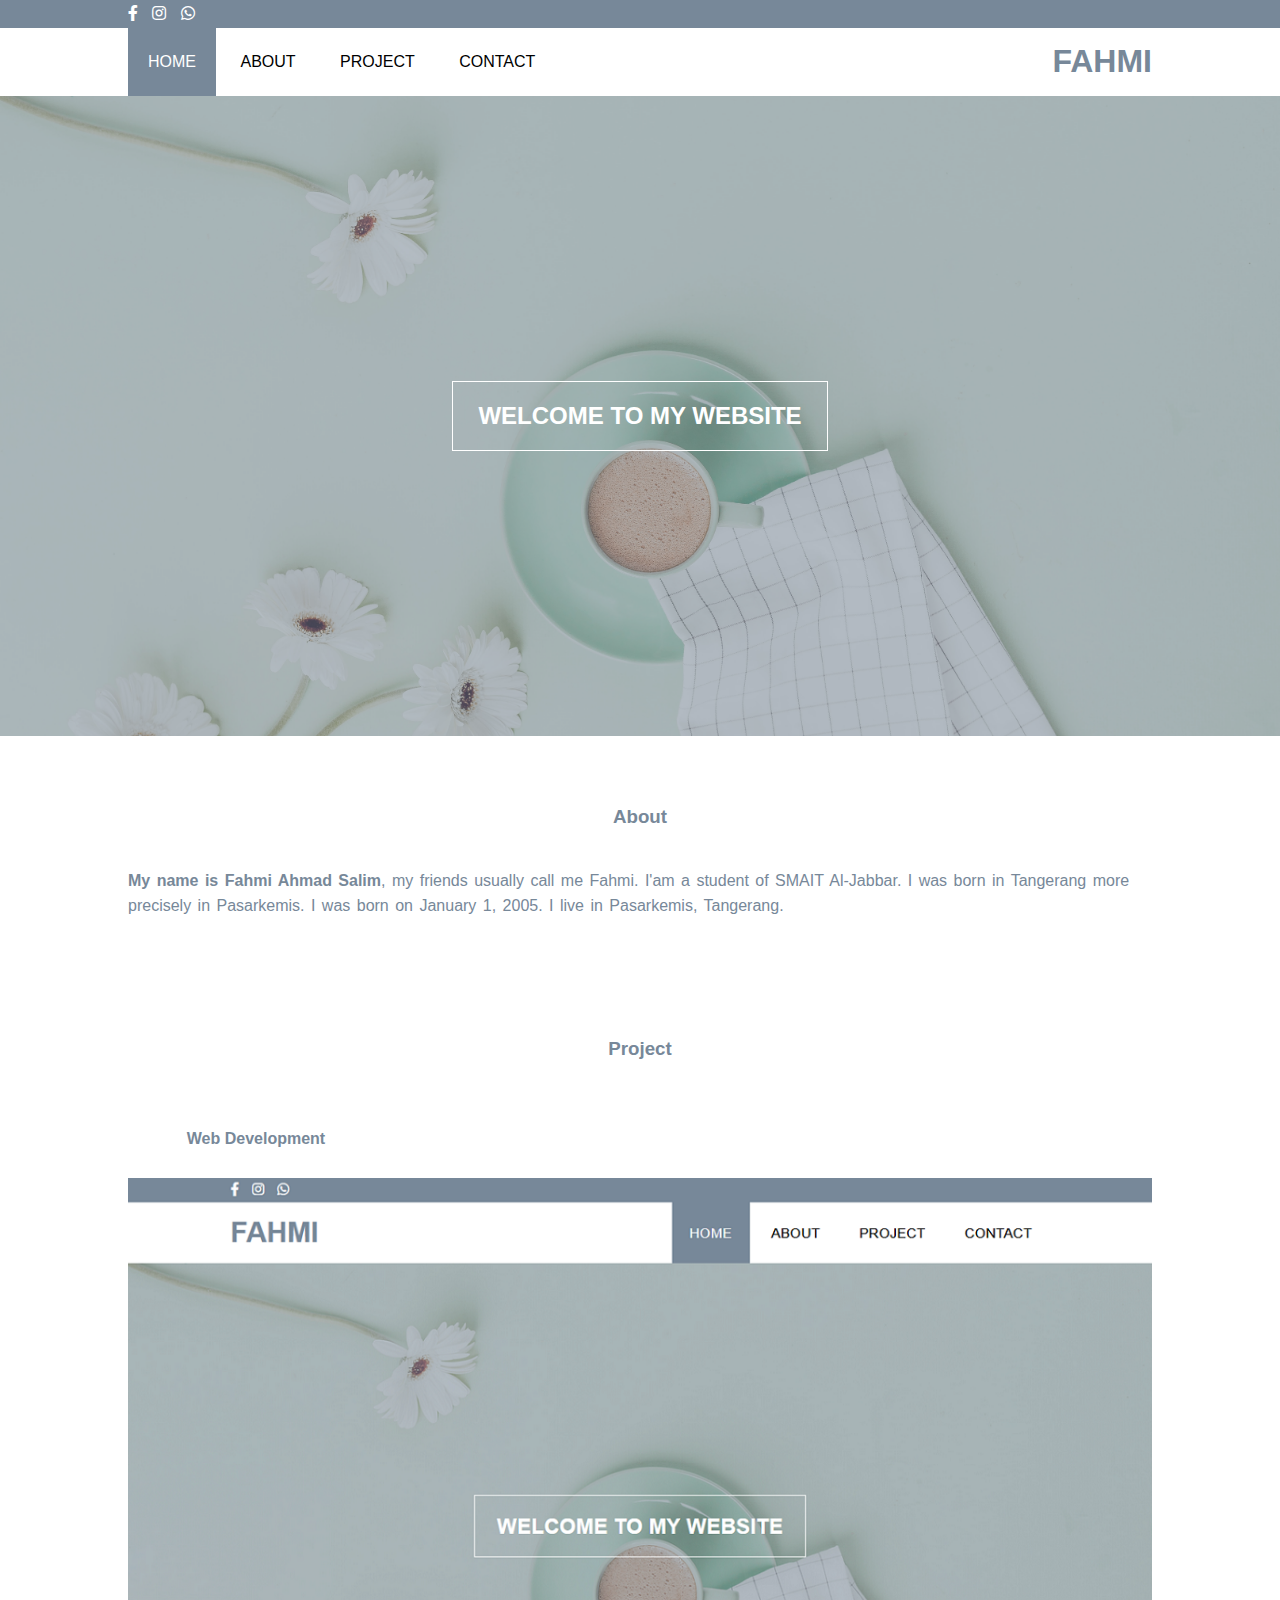
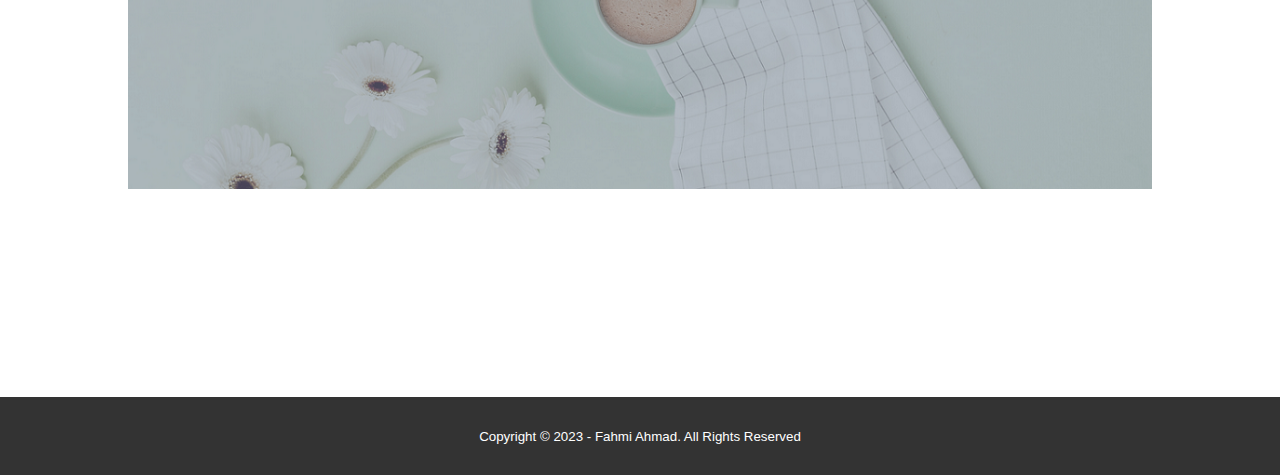
<file: index.html>
<!DOCTYPE html>
<html lang="en">
<head>
    <meta charset="UTF-8">
    <meta http-equiv="X-UA-Compatible" content="IE=edge">
    <meta name="viewport" content="width=device-width, initial-scale=1.0">
    <link rel="stylesheet" type="text/css" href="style.css">
    <link rel="stylesheet" type="text/css" href="animation.css">
    <link rel="stylesheet" href="https://cdnjs.cloudflare.com/ajax/libs/font-awesome/5.15.3/css/all.min.css">
    <script src="https://code.jquery.com/jquery-3.6.0.min.js" integrity="sha256-/xUj+3OJU5yExlq6GSYGSHk7tPXikynS7ogEvDej/m4=" crossorigin="anonymous"></script>
    <title>Fahmi Ahmad</title>
</head>
<body>
    <!-- loader -->
    <div class="bg-loader">
        <div class="loader"></div>
    </div>
    <!-- header -->
    <div class="medsos">
        <div class="container">
            <ul>
                <li><a href="https://facebook.com/fahmi.ahmad.3194524?ref=bookmarks"><i class="fab fa-facebook-f"></i></a></li>
                <li><a href="https://instagram.com/ahmd.fhmi_?utm_medium=copy_link"><i class="fab fa-instagram"></i></a></li>
                <li><a href="https://wa.me/6281386193223?text=Assalamu%27alaikum"><i class="fab fa-whatsapp"></i></a></li>
            </ul>
        </div>
    </div>
    <header>
        <div class="container">
            <h1><a href="index.html">FAHMI</a></h1>
            <ul>
                <li class="active"><a href="index.html">HOME</a></li>
                <li><a href="about.html">ABOUT</a></li>
                <li><a href="project.html">PROJECT</a></li>
                <li><a href="contact.html">CONTACT</a></li>
            </ul>
        </div>
    </header>
    <!-- banner -->
    <section class="banner">
        <h2>WELCOME TO MY WEBSITE</h2>
    </section>
    <!-- about -->
    <section class="about">
        <div class="container">
            <h3>About</h1>
            <p> <strong>My name is Fahmi Ahmad Salim</strong>, my friends usually call me Fahmi. I'am a student of SMAIT Al-Jabbar. I was born in Tangerang 
                more precisely in Pasarkemis. I was born on January 1, 2005. I live in Pasarkemis, Tangerang.
            </p>
        </div>
    </section>
    
    <!-- project -->
    <section class="project">
        <div class="container">
            <h3>Project</h3>
            <div class="box">
                <div class="col-4">
                    <h4>Web Development</h4>
                </div>
                <img src="web.png" width="100%">
            </div>
        </div>
    </section>
    
    <!-- footer -->
    <footer>
        <div class="container">
            <small>Copyright &#169; 2023 - Fahmi Ahmad. All Rights Reserved</small>
        </div>
    </footer>

    <script type="text/javascript">
		$(document).ready(function(){
			$(".bg-loader").hide();
		})
	</script>
</body>
</html>
</file>
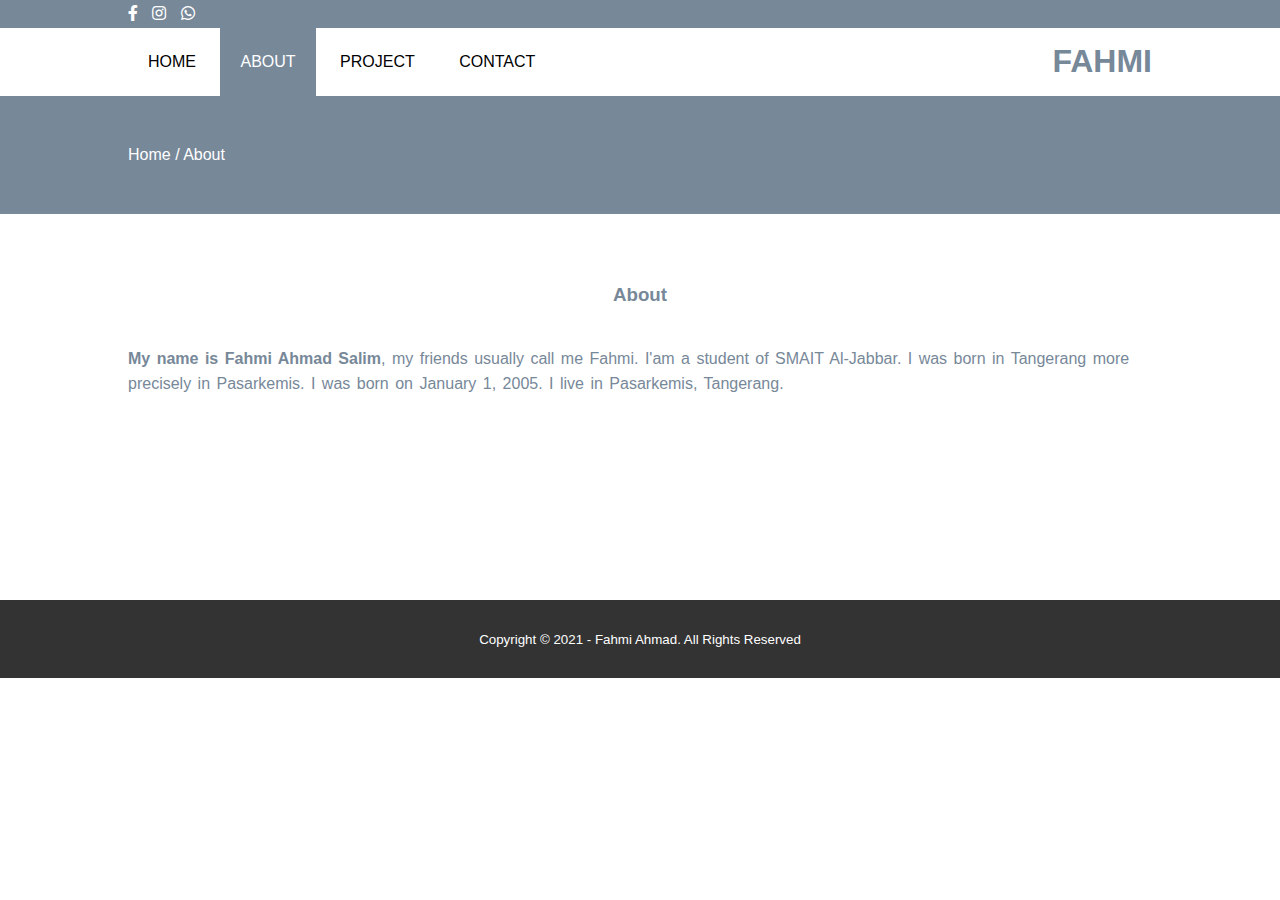
<file: about.html>
<!DOCTYPE html>
<html lang="en">
<head>
    <meta charset="UTF-8">
    <meta http-equiv="X-UA-Compatible" content="IE=edge">
    <meta name="viewport" content="width=device-width, initial-scale=1.0">
    <link rel="stylesheet" type="text/css" href="style.css">
    <link rel="stylesheet" type="text/css" href="animation.css">
    <link rel="stylesheet" href="https://cdnjs.cloudflare.com/ajax/libs/font-awesome/5.15.3/css/all.min.css">
    <script src="https://code.jquery.com/jquery-3.6.0.min.js" integrity="sha256-/xUj+3OJU5yExlq6GSYGSHk7tPXikynS7ogEvDej/m4=" crossorigin="anonymous"></script>
    <title>Fahmi Ahmad</title>
</head>
<body>
    <!-- loader -->
    <div class="bg-loader">
        <div class="loader"></div>
    </div>
    <!-- header -->
    <div class="medsos">
        <div class="container">
            <ul>
                <li><a href="https://facebook.com/fahmi.ahmad.3194524?ref=bookmarks"><i class="fab fa-facebook-f"></i></a></li>
                <li><a href="https://instagram.com/ahmd.fhmi_?utm_medium=copy_link"><i class="fab fa-instagram"></i></a></li>
                <li><a href="https://wa.me/6281386193223?text=Assalamu%27alaikum"><i class="fab fa-whatsapp"></i></a></li>
            </ul>
        </div>
    </div>
    <header>
        <div class="container">
            <h1><a href="index.html">FAHMI</a></h1>
            <ul>
                <li><a href="index.html">HOME</a></li>
                <li class="active"><a href="about.html">ABOUT</a></li>
                <li><a href="project.html">PROJECT</a></li>
                <li><a href="contact.html">CONTACT</a></li>
            </ul>
        </div>
    </header>
    <!-- label -->
    <section class="label">
        <div class="container">
            <p>Home / About</p>
        </div>
    </section>
   
    <!-- about -->
    <section class="about">
        <div class="container">
            <h3>About</h1>
            <p><strong>My name is Fahmi Ahmad Salim</strong>, my friends usually call me Fahmi. I'am a student of SMAIT Al-Jabbar. I was born in Tangerang 
                more precisely in Pasarkemis. I was born on January 1, 2005. I live in Pasarkemis, Tangerang.
            </p>
        </div>
    </section>
    
    <!-- footer -->
    <footer>
        <div class="container">
            <small>Copyright &#169; 2021 - Fahmi Ahmad. All Rights Reserved</small>
        </div>
    </footer>

    <script type="text/javascript">
		$(document).ready(function(){
			$(".bg-loader").hide();
		})
	</script>
</body>
</html>
</file>
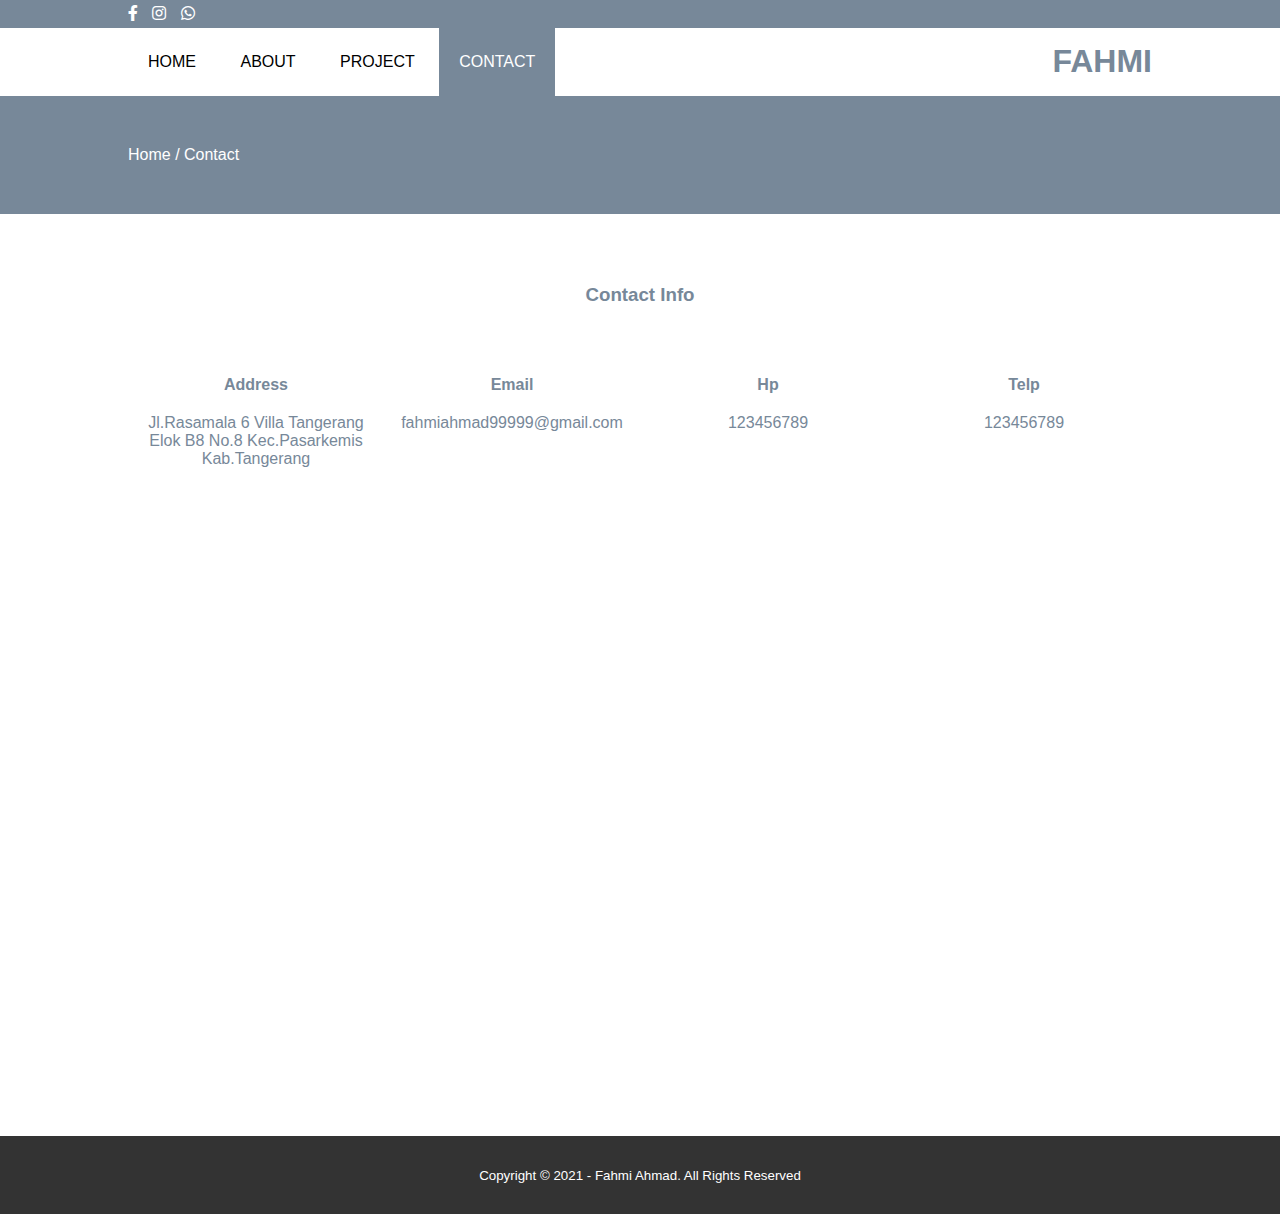
<file: contact.html>
<!DOCTYPE html>
<html lang="en">
<head>
    <meta charset="UTF-8">
    <meta http-equiv="X-UA-Compatible" content="IE=edge">
    <meta name="viewport" content="width=device-width, initial-scale=1.0">
    <link rel="stylesheet" type="text/css" href="style.css">
    <link rel="stylesheet" type="text/css" href="animation.css">
    <link rel="stylesheet" href="https://cdnjs.cloudflare.com/ajax/libs/font-awesome/5.15.3/css/all.min.css">
    <script src="https://code.jquery.com/jquery-3.6.0.min.js" integrity="sha256-/xUj+3OJU5yExlq6GSYGSHk7tPXikynS7ogEvDej/m4=" crossorigin="anonymous"></script>
    <title>Fahmi Ahmad</title>
</head>
<body>
    <!-- loader -->
    <div class="bg-loader">
        <div class="loader"></div>
    </div>
    <!-- header -->
    <div class="medsos">
        <div class="container">
            <ul>
                <li><a href="https://facebook.com/fahmi.ahmad.3194524?ref=bookmarks"><i class="fab fa-facebook-f"></i></a></li>
                <li><a href="https://instagram.com/ahmd.fhmi_?utm_medium=copy_link"><i class="fab fa-instagram"></i></a></li>
                <li><a href="https://wa.me/6285747935657?text=Assalamu%27alaikum"><i class="fab fa-whatsapp"></i></a></li>
            </ul>
        </div>
    </div>
    <header>
        <div class="container">
            <h1><a href="index.html">FAHMI</a></h1>
            <ul>
                <li><a href="index.html">HOME</a></li>
                <li><a href="about.html">ABOUT</a></li>
                <li><a href="project.html">PROJECT</a></li>
                <li class="active"><a href="contact.html">CONTACT</a></li>
            </ul>
        </div>
    </header>

    <!-- label -->
    <section class="label">
        <div class="container">
            <p>Home / Contact</p>
        </div>
    </section>
    
    <!-- service -->
    <section class="service">
        <div class="container">
            <h3>Contact Info</h3>
            <div class="box">
                <div class="col-4">
                    <h4>Address</h4>
                    <p>Jl.Rasamala 6 Villa Tangerang Elok B8 No.8 Kec.Pasarkemis Kab.Tangerang</p>
                </div>
                <div class="col-4">
                    <h4>Email</h4>
                    <p>fahmiahmad99999@gmail.com</p>
                </div>
                <div class="col-4">
                    <h4>Hp</h4>
                    <p>123456789</p>
                </div>
                <div class="col-4">
                    <h4>Telp</h4>
                    <p>123456789</p>
                </div>
                <iframe src="https://www.google.com/maps/embed?pb=!1m18!1m12!1m3!1d3966.755106776439!2d106.56559766450786!3d-6.163542662575616!2m3!1f0!2f0!3f0!3m2!1i1024!2i768!4f13.1!3m3!1m2!1s0x2e69ff961b48d529%3A0x825d04834dbd8de7!2sJl.%20Rasamala%206%2C%20Gelam%20Jaya%2C%20Kec.%20Ps.%20Kemis%2C%20Tangerang%2C%20Banten%2015560!5e0!3m2!1sen!2sid!4v1628064204291!5m2!1sen!2sid" width="100%" height="450" style="border:0;" allowfullscreen="" loading="lazy"></iframe>
            </div>
        </div>
    </section>
    
    <!-- footer -->
    <footer>
        <div class="container">
            <small>Copyright &#169; 2021 - Fahmi Ahmad. All Rights Reserved</small>
        </div>
    </footer>

    <script type="text/javascript">
        $(document).ready(function(){
            $(".bg-loader").hide();
        })
    </script>
</body>
</html>
</file>
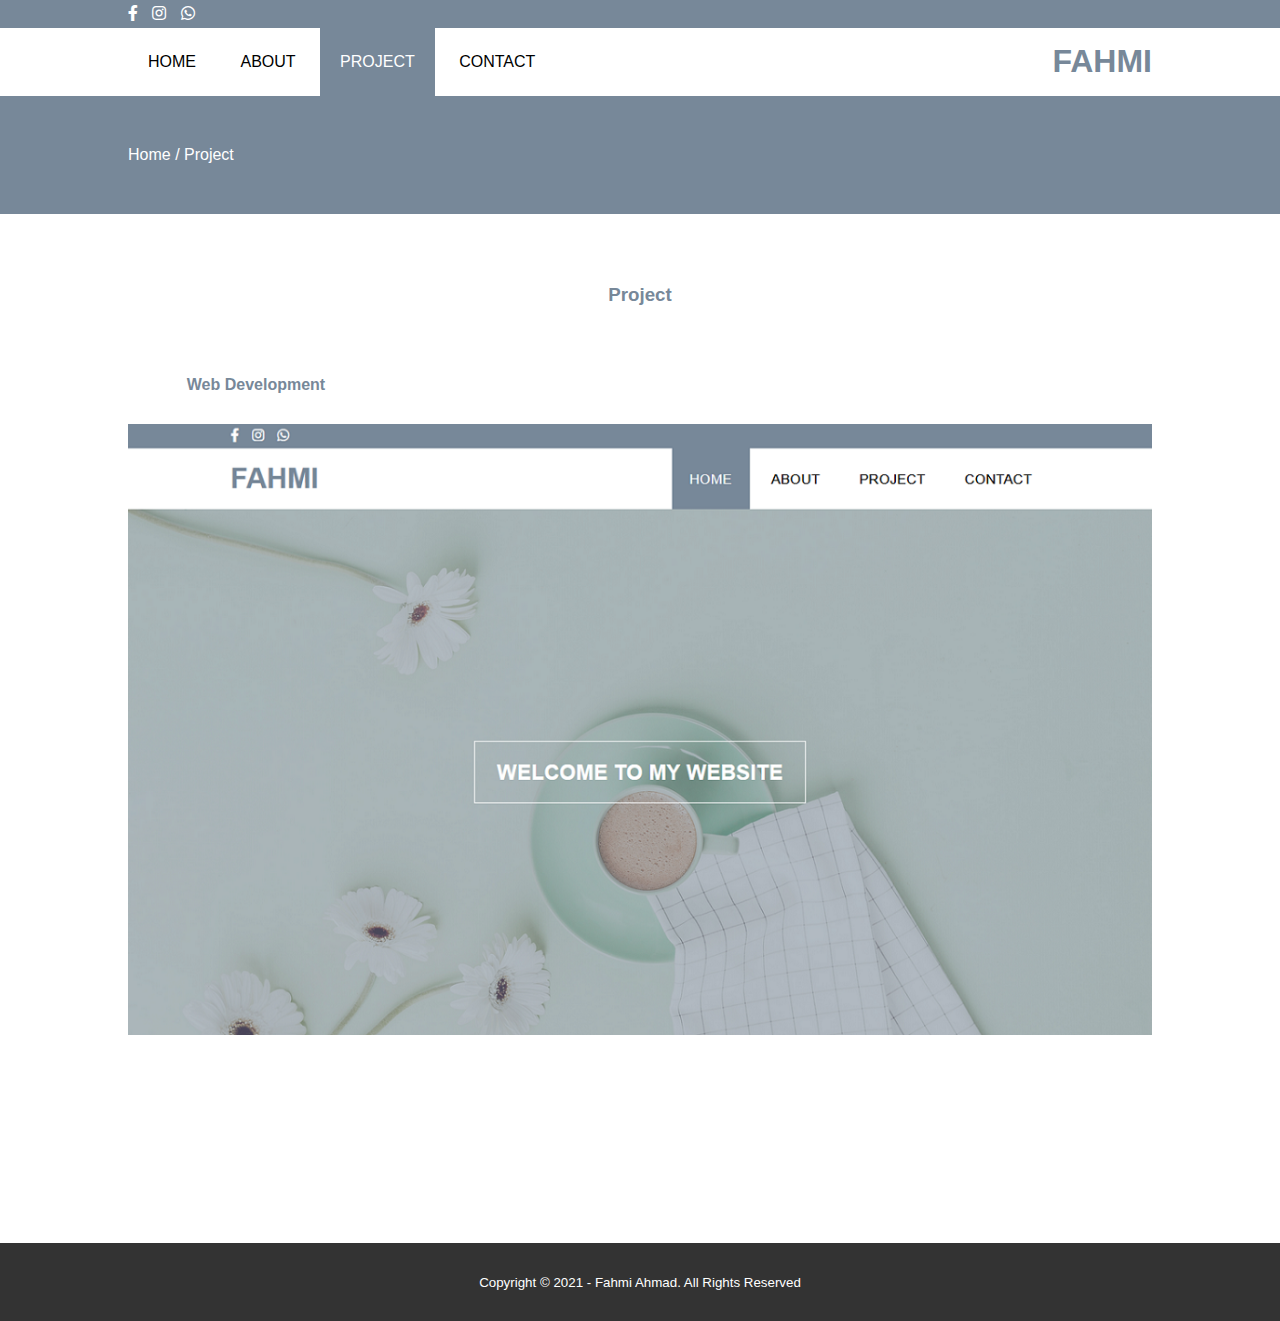
<file: project.html>
<!DOCTYPE html>
<html lang="en">
<head>
    <meta charset="UTF-8">
    <meta http-equiv="X-UA-Compatible" content="IE=edge">
    <meta name="viewport" content="width=device-width, initial-scale=1.0">
    <link rel="stylesheet" type="text/css" href="style.css">
    <link rel="stylesheet" type="text/css" href="animation.css">
    <link rel="stylesheet" href="https://cdnjs.cloudflare.com/ajax/libs/font-awesome/5.15.3/css/all.min.css">
    <script src="https://code.jquery.com/jquery-3.6.0.min.js" integrity="sha256-/xUj+3OJU5yExlq6GSYGSHk7tPXikynS7ogEvDej/m4=" crossorigin="anonymous"></script>
    <title>Fahmi Ahmad</title>
</head>
<body>
    <!-- loader -->
    <div class="bg-loader">
        <div class="loader"></div>
    </div>
    <!-- header -->
    <div class="medsos">
        <div class="container">
            <ul>
                <li><a href="https://facebook.com/fahmi.ahmad.3194524?ref=bookmarks"><i class="fab fa-facebook-f"></i></a></li>
                <li><a href="https://instagram.com/ahmd.fhmi_?utm_medium=copy_link"><i class="fab fa-instagram"></i></a></li>
                <li><a href="https://wa.me/6281386193223?text=Assalamu%27alaikum"><i class="fab fa-whatsapp"></i></a></li>
            </ul>
        </div>
    </div>
    <header>
        <div class="container">
            <h1><a href="index.html">FAHMI</a></h1>
            <ul>
                <li><a href="index.html">HOME</a></li>
                <li><a href="about.html">ABOUT</a></li>
                <li class="active"><a href="project.html">PROJECT</a></li>
                <li><a href="contact.html">CONTACT</a></li>
            </ul>
        </div>
    </header>

    <!-- label -->
    <section class="label">
        <div class="container">
            <p>Home / Project</p>
        </div>
    </section>
    
    <!-- service -->
    <section class="service">
        <div class="container">
            <h3>Project</h3>
            <div class="box">
                <div class="col-4">
                    <h4>Web Development</h4>
                </div>
                <img src="web.png" width="100%">
            </div>
        </div>
    </section>
    
    <!-- footer -->
    <footer>
        <div class="container">
            <small>Copyright &#169; 2021 - Fahmi Ahmad. All Rights Reserved</small>
        </div>
    </footer>

    <script type="text/javascript">
		$(document).ready(function(){
			$(".bg-loader").hide();
		})
	</script>
</body>
</html>
</file>
<file: style.css>
*{
    margin: 0;
    padding: 0;
    font-family: sans-serif;
}

a{
    color: inherit;
    text-decoration: none;
}
.medsos {
    padding:5px 0 ;
    background-color: #778899;
}
.medsos ul li {
    display: inline-block;
    color: #fff;
    margin-right: 10px;
}
.container {
    width: 80%;
    margin: 0 auto;
}
.container:after {
    content: '';
    display: block;
    clear: both;
}
header h1 {
    float: right;
    padding: 15px 0;
    color: #778899;
}
header h1 a {
    animation: tracking-in-expand 3s ;
}
header ul li {
    display: inline-block;
}
header ul li a {
    padding: 25px 20px;
    display: inline-block;
}
header ul li a:hover {
    background-color: #778899;
    color: #fff;
}
.active {
    background-color: #778899;
    color: #fff;
}
.banner {
    height: 60vh;
    background-image: url('banner.jpg');
    background-size: cover;
    position: relative;
    display: flex;
    justify-content: center;
    align-items: center;
    animation: kenburns-top 1.5s ease-out both;
}
.banner:after {
    content: '';
    display: block;
    position: absolute;
    top: 0;
    left: 0;
    right: 0;
    bottom: 0;
    background-color: rgba(119, 136, 153, .5);
}
.banner h2 {
    color: #fff;
    z-index: 1;
    padding: 20px 25px;
    border: 1px solid #fff;
    animation: scale-up-center 2s cubic-bezier(0.390, 0.575, 0.565, 1.000) both;
}
section {
    padding: 50px 0;
}
section h3 {
    text-align: center;
    padding: 20px 0;
    color: #778899;
    margin-bottom: 20px;
}
.about p {
   color: #778899;
   word-spacing: 2px;
   line-height: 25px; 
}
.box {
	color: #778899;
}
.box:after {
	content: '';
	display: block;
	clear: both;
}
.box .col-4 {
	width:25%;
	padding: 10px;
	box-sizing: border-box;
	text-align: center;
	float: left;
}
.box .col-4 h4 {
	margin:20px 0;
}
footer {
	padding:30px 0;
	background-color: #333;
	color: #fff;
	text-align: center;
	margin-top: calc(9rem + 10px);
}
.bg-loader {
	background-color: #eee;
	position: fixed;
	top: 0;
	left: 0;
	right: 0;
	bottom: 0;
	z-index: 9999;
	display: flex;
	justify-content: center;
	align-items: center;
}
.bg-loader .loader {
	width:100px;
	height: 100px;
	border:3px solid #fff;
	border-radius: 50%;
	border-top-color: #778899;
	border-right-color: #778899;
	border-bottom-color: #778899;
	animation: puterin .9s linear infinite;
}
.label {
	background-color: #778899;
	color: #fff;
}
@keyframes puterin {
    100%{
        transform: rotate(360deg);
    }
}
@media screen and (max-width: 768px){
	.container {
		width:90%;
	}
	header h1 {
		text-align: center;
		float: none;
	}
	header ul {
		text-align: center;
		float: none;
	}
	.box .col-4 {
		width:100%;
		float: none;
		margin-bottom: 20px;
	}
}
</file>
<file: animation.css>
@keyframes kenburns-top {
    0% {
      -webkit-transform: scale(0.5) translateY(0);
              transform: scale(0.5) translateY(0);
      -webkit-transform-origin: 50% 16%;
              transform-origin: 50% 16%;
    }
    100% {
      -webkit-transform: scale(1) translateY(-15px);
              transform: scale(1) translateY(-15px);
      -webkit-transform-origin: top;
              transform-origin: top;
    }
  }
  

@keyframes tracking-in-expand {
  0% {
    letter-spacing: -0.5em;
    opacity: 0;
  }
  40% {
    opacity: 0.6;
  }
  100% {
    opacity: 1;
  }
}
@keyframes scale-up-center {
    0% {
      -webkit-transform: scale(0.5);
              transform: scale(0.5);
    }
    100% {
      -webkit-transform: scale(1);
              transform: scale(1);
    }
  }
</file>
